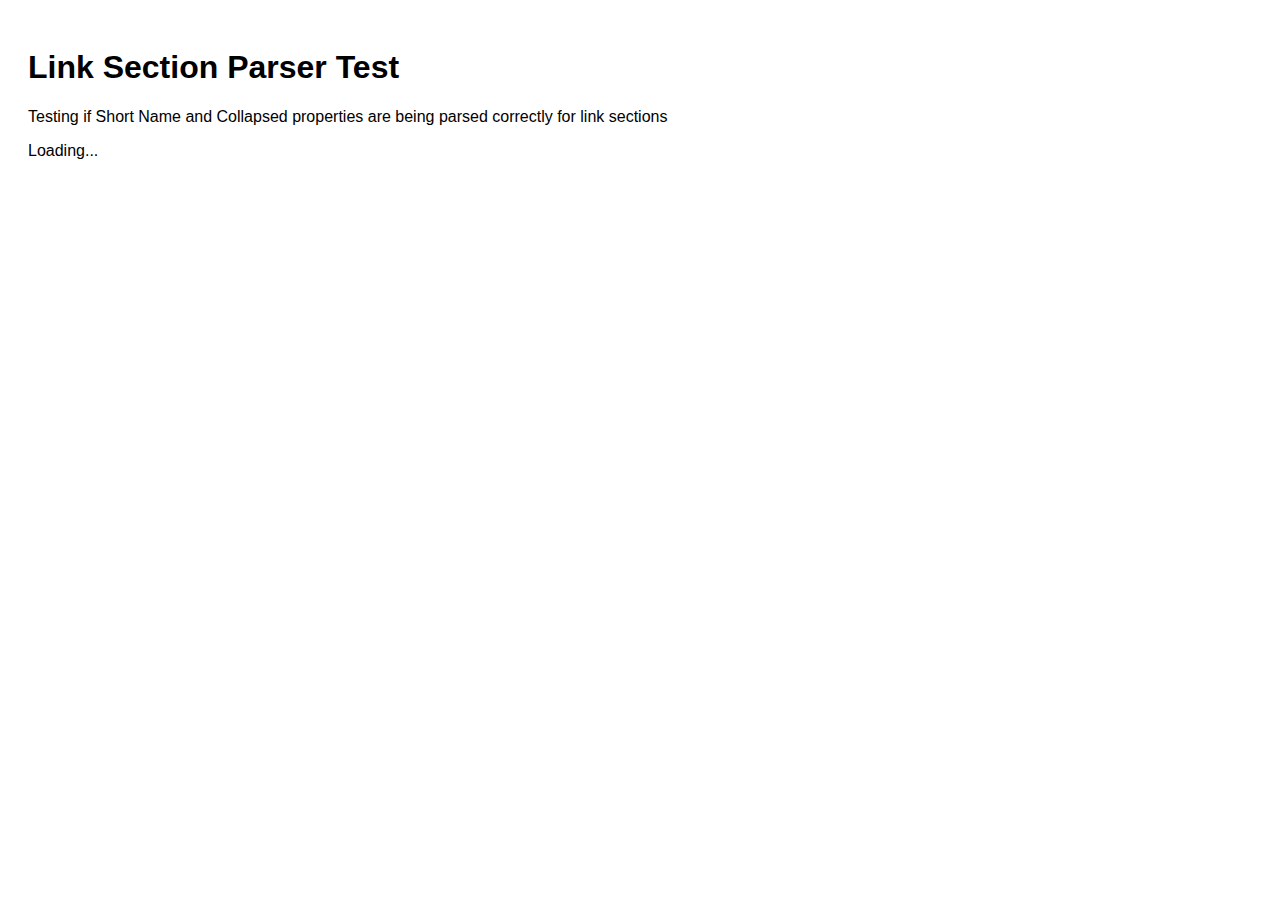
<file: test_parser.html>
<!DOCTYPE html>
<html lang="en">
<head>
    <meta charset="UTF-8">
    <title>Link Section Parser Test</title>
    <style>
        body { font-family: Arial, sans-serif; padding: 20px; }
        .section { margin-left: 20px; padding: 10px; border-left: 3px solid #4CAF50; margin-bottom: 10px; background: #f5f5f5; }
        .error { color: red; font-weight: bold; }
        .success { color: green; font-weight: bold; }
    </style>
</head>
<body>
    <h1>Link Section Parser Test</h1>
    <p>Testing if Short Name and Collapsed properties are being parsed correctly for link sections</p>
    <div id="output">Loading...</div>
    <script src="loader.js"></script>
    <script>
        async function testParser() {
            const data = await loadContent();
            const output = document.getElementById('output');
            
            // Find items with link sections
            const itemsWithLinkSections = data.filter(item => item.linkSections && item.linkSections.length > 0);
            
            let html = `<h2>Found ${itemsWithLinkSections.length} items with link sections</h2>`;
            let sectionsWithProps = 0;
            
            itemsWithLinkSections.forEach(item => {
                html += `<h3>${item.title?.fi || item.title?.en}</h3>`;
                
                item.linkSections.forEach((section, idx) => {
                    const hasShortName = section.shortName !== undefined && section.shortName !== null;
                    const hasCollapsed = section.collapsed !== undefined && section.collapsed !== null;
                    
                    if (hasShortName || hasCollapsed) sectionsWithProps++;
                    
                    html += `
                        <div class="section">
                            <strong>Section ${idx + 1}:</strong> ${section.title?.fi || section.title?.en}<br>
                            <strong class="${hasShortName ? 'success' : 'error'}">Short Name:</strong> ${
                                hasShortName ? 
                                    `✓ ${section.shortName.fi} | ${section.shortName.en}` : 
                                    '✗ NOT SET'
                            }<br>
                            <strong class="${hasCollapsed ? 'success' : ''}">Collapsed:</strong> ${
                                hasCollapsed ? 
                                    `✓ ${section.collapsed}` : 
                                    'NOT SET (will use default)'
                            }<br>
                            <strong>isSources:</strong> ${section.isSources || false}<br>
                            <strong>Links:</strong> ${section.links.length}<br>
                        </div>
                    `;
                });
            });
            
            html += `<hr><h3>Summary</h3><p>Sections with Short Name or Collapsed: <strong>${sectionsWithProps}</strong></p>`;
            
            output.innerHTML = html;
            
            // Also log to console
            console.log('[TEST] Items with link sections:', itemsWithLinkSections);
            itemsWithLinkSections.forEach(item => {
                if (item.linkSections) {
                    item.linkSections.forEach(section => {
                        console.log('[TEST] Link section:', {
                            title: section.title,
                            shortName: section.shortName,
                            collapsed: section.collapsed,
                            linkCount: section.links.length
                        });
                    });
                }
            });
        }
        
        testParser();
    </script>
</body>
</html>
</file>
